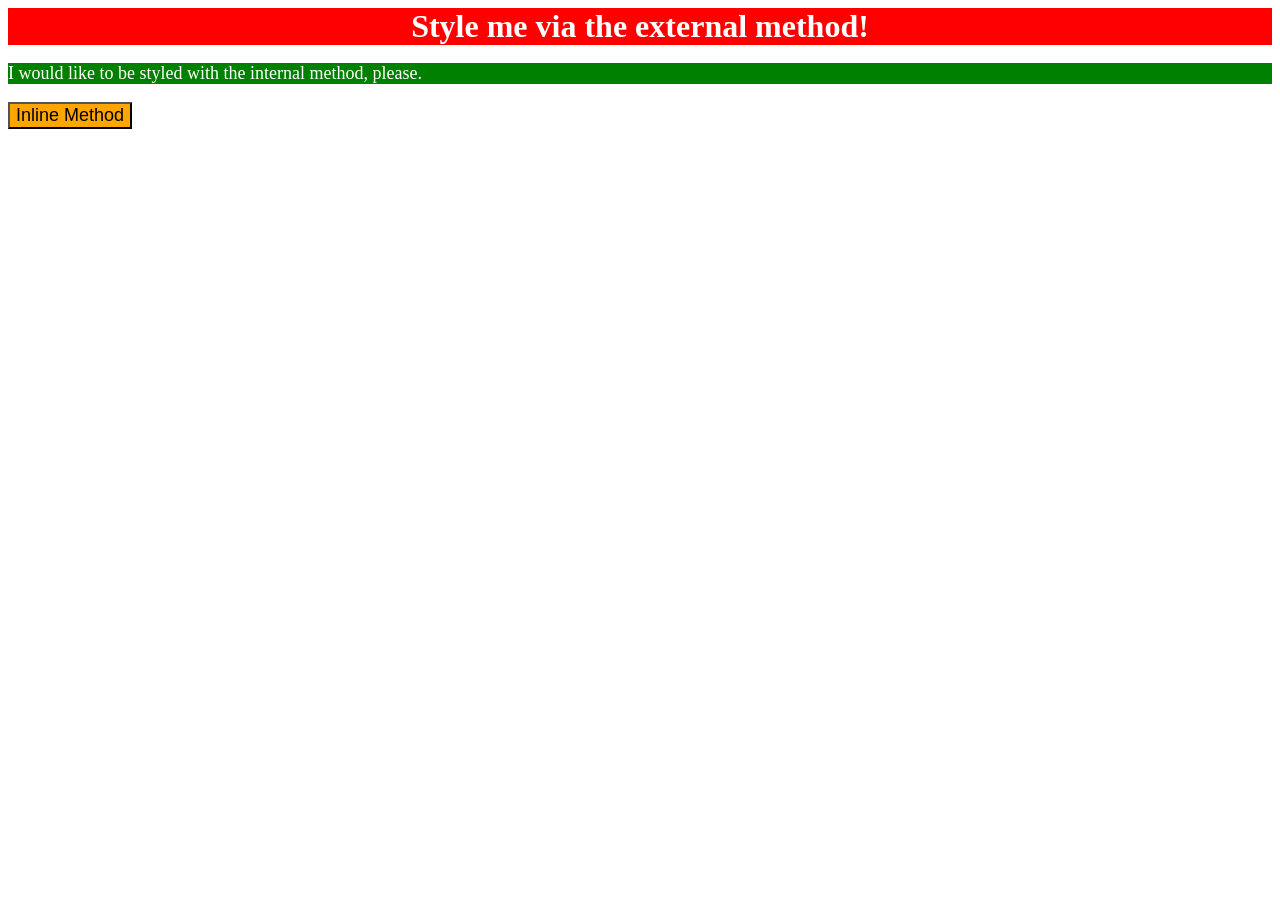
<file: foundations/intro-to-css/01-css-methods/index.html>
<!DOCTYPE html>
<html lang="en">
  <head>
    <meta charset="UTF-8">
    <meta http-equiv="X-UA-Compatible" content="IE=edge">
    <meta name="viewport" content="width=device-width, initial-scale=1.0">
    <link rel="stylesheet" href="style.css">
    <title>Methods for Adding CSS</title>
      <style>
        p {
          background-color: green;
          font-size: 18px;
          color: white;
        }
      </style>
  </head>

  <body>
    <div>Style me via the external method!</div>
    <p>I would like to be styled with the internal method, please.</p>
    <button style="background-color: orange; font-size: 18px;">Inline Method</button>
  </body>
</html>
</file>
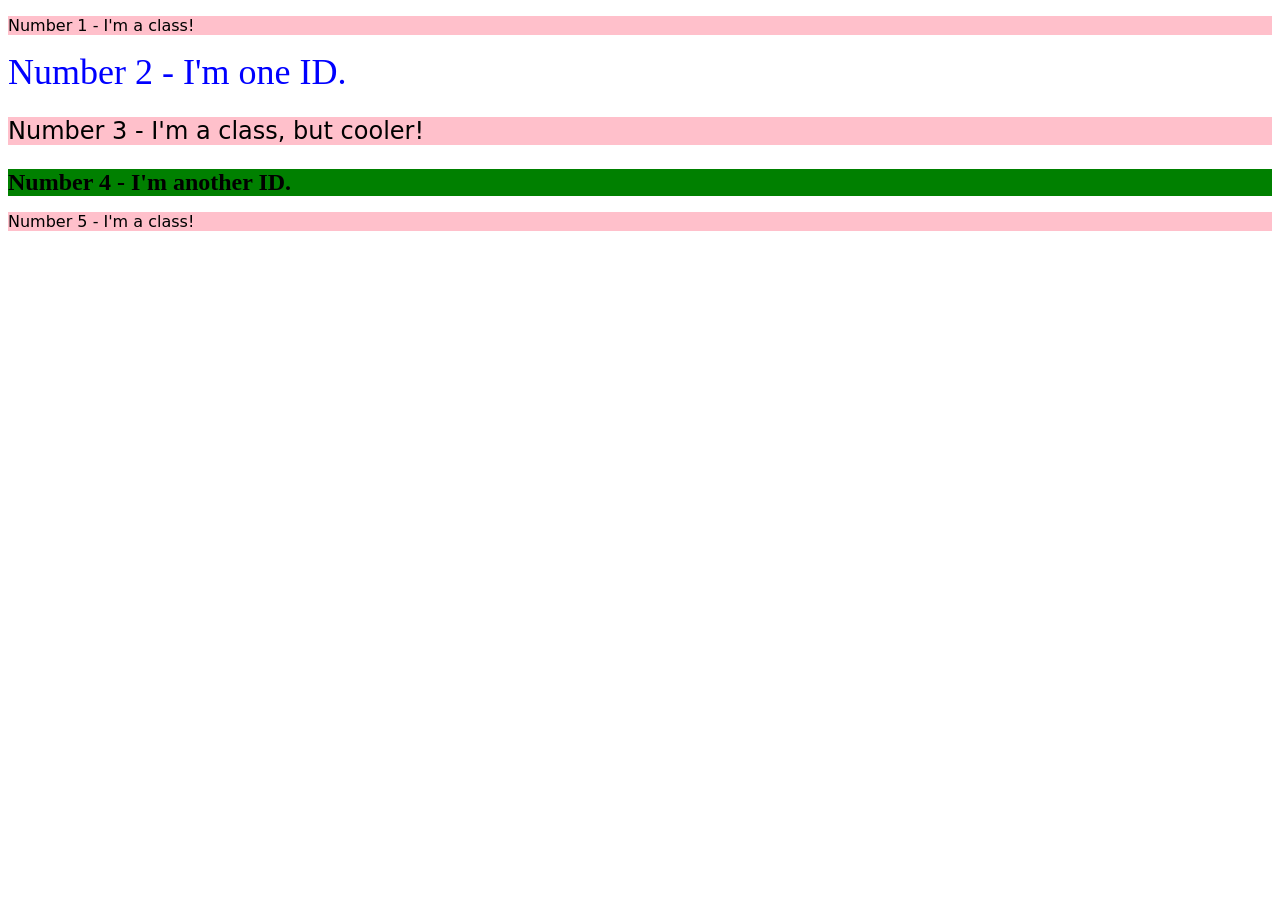
<file: foundations/intro-to-css/02-class-id-selectors/index.html>
<!DOCTYPE html>
<html lang="en">
  <head>
    <meta charset="UTF-8">
    <meta http-equiv="X-UA-Compatible" content="IE=edge">
    <meta name="viewport" content="width=device-width, initial-scale=1.0">
    <title>Class and ID Selectors</title>
    <link rel="stylesheet" href="style.css">
  </head>
  <body>
    <p class="pink">Number 1 - I'm a class!</p>
    <div id="number2">Number 2 - I'm one ID.</div>
    <p class="pink" id="bigger">Number 3 - I'm a class, but cooler!</p>
    <div id="number4">Number 4 - I'm another ID.</div>
    <p class="pink">Number 5 - I'm a class!</p>
  </body>
</html>
</file>
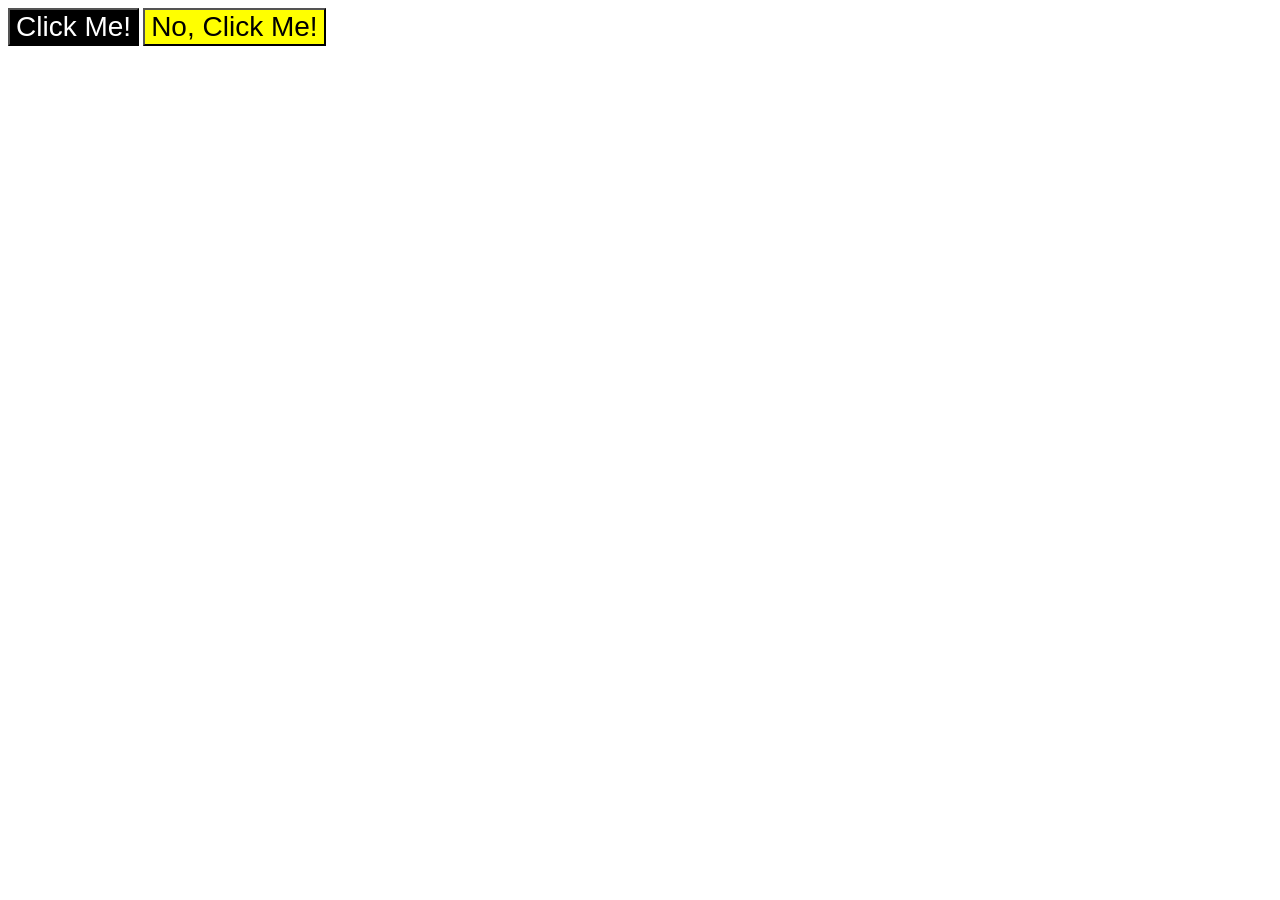
<file: foundations/intro-to-css/03-grouping-selectors/index.html>
<!DOCTYPE html>
<html lang="en">
  <head>
    <meta charset="UTF-8">
    <meta http-equiv="X-UA-Compatible" content="IE=edge">
    <meta name="viewport" content="width=device-width, initial-scale=1.0">
    <title>Grouping Selectors</title>
    <link rel="stylesheet" href="style.css">
  </head>
  <body>
    <button class="black">Click Me!</button>
    <button class="yellow">No, Click Me!</button>
  </body>
</html>
</file>
<file: foundations/intro-to-css/01-css-methods/style.css>
div {
    text-align: center;
    color: white;
    background-color: red;
    font-size: 32px;
    font-weight: bold;
}
</file>
<file: foundations/intro-to-css/02-class-id-selectors/style.css>
/* Add CSS Styling */

.pink {
    background-color: pink;
    font-family: Verdana, Dejavu Sans, sans-serif;
}

#bigger {
    font-size: 24px;
}

#number2 {
    color: blue;
    font-size: 36px;
}

#number4 {
    background-color: green;
    font-size: 24px;
    font-weight: bold;
}
</file>
<file: foundations/intro-to-css/03-grouping-selectors/style.css>
/* Add CSS Styling */
.black,
.yellow {
  font-size: 28px;
  font-family: 'Helvetica', 'Times New Roman', sans-serif;
}

.black {
  background-color: black;
  color: white;
}

.yellow {
  background-color: yellow;
  color: black;
}
</file>
